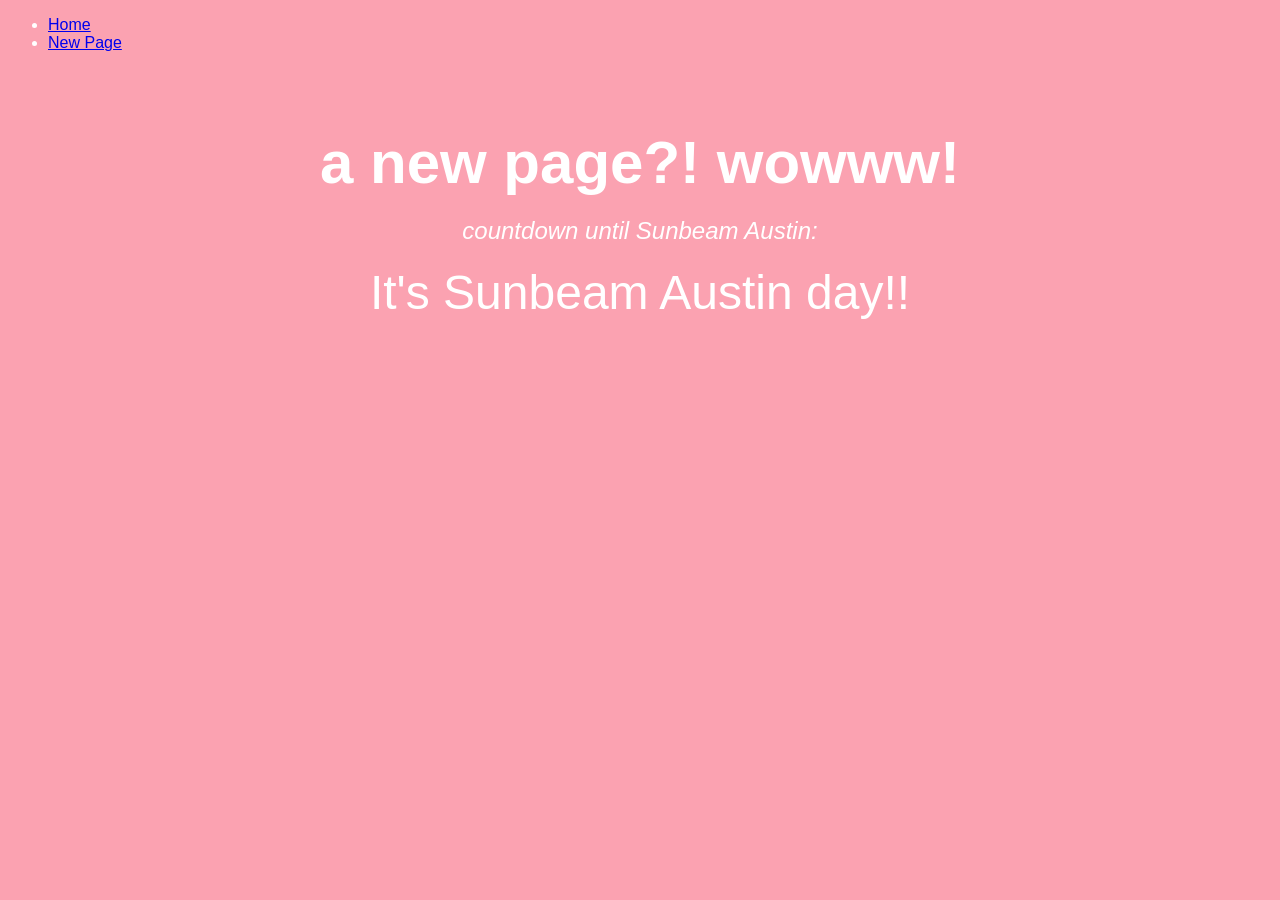
<file: new page.html>
<!doctype html>
<html lang="en">
    <nav>
        <ul>
            <li><a href="index.html">Home</a></li>
            <li><a href="new page.html">New Page</a></li>
        </ul>
    </nav>
    <head>
        <meta charset="UTF-8" />
        <meta name="viewport" content="width=device-width, initial-scale=1.0" />
        <title>Digital Clock</title>
        <link rel="stylesheet" href="./styles.css" />
    </head>
    <body>
        <header></header>
        <main>
            <h1>a new page?! wowww!</h1>
            <h2>countdown until Sunbeam Austin:</h2>
            <div id="countdown"></div>
            <script src="./script.js"></script>
        </main>
        <footer></footer>
    </body>
</html>
</file>
<file: styles.css>
* {
    font-family: sans-serif;
}
main {
    display: flex;
    flex-direction: column;
    align-items: center;
    justify-items: center;
}

body {
    background-color: rgb(251, 162, 177);
    color: white;
}

h1 {
    font-size: 60px;
    margin: 0;
    margin-top: 60px;
}

h2{
    font-style: italic;
    font-weight: 500;
}

.section1 {
    background-color:rgb(250, 184, 195);
    width: 300px;
    padding: 20px;
}

img {
    width: 600px;
    border-radius: 20px;
}

#countdown {
    font-family: sans-serif;
    font-size: 3rem;
    color: white;
}
</file>
